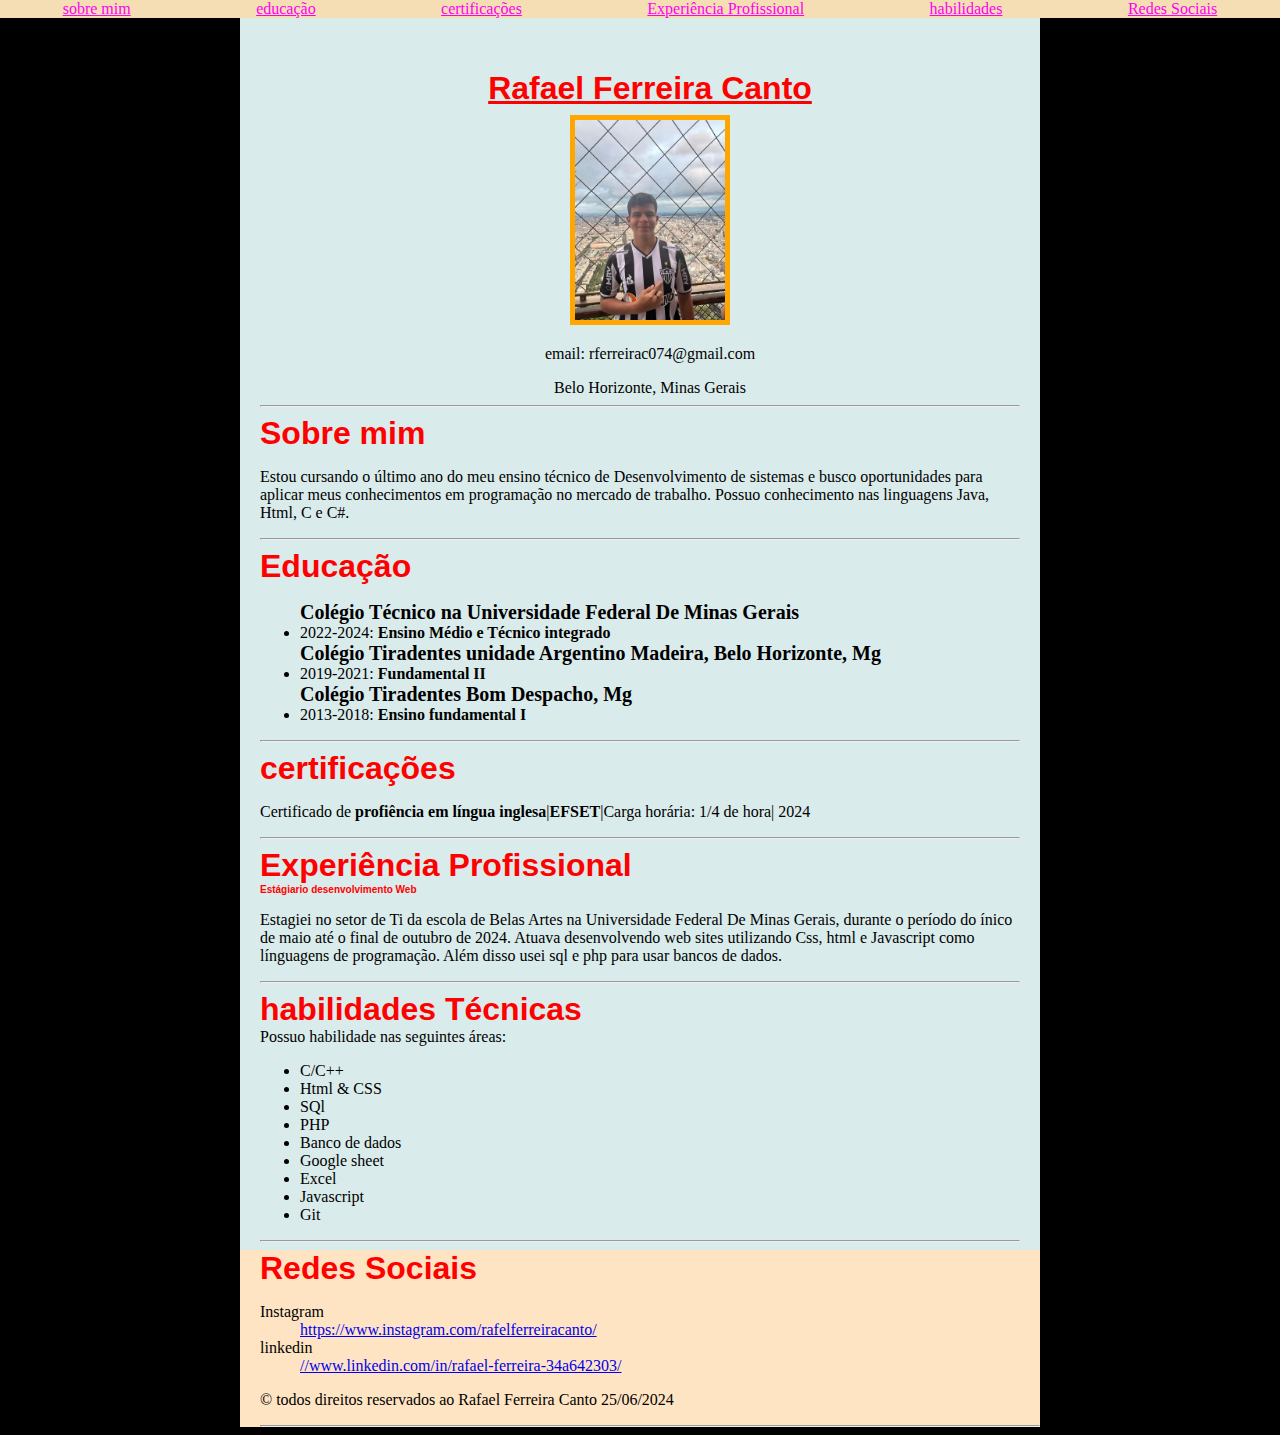
<file: index.html>
<!DOCTYPE html>
<html lang="en">
<head>
    <meta charset="UTF-8">
    <meta name="viewport" content="width=device-width, initial-scale=1.0">
    <link rel="stylesheet" href="estilocss.css">
    <title>Rafael Ferreira Canto</title>
</head>
<body>
    <nav>
        <ul>
            <li><a href="#resumo">sobre mim</a></li>
            <li><a href="#educação">educação</a></li>
            <li><a href="#certificações">certificações</a></li>
            <li><a href="#Experiência">Experiência Profissional</a></li>
            <li><a href="#habilidades">habilidades</a></li>
            <li><a href="#redes">Redes Sociais</a></li>
        </ul>
    </nav>
    <header> 
        
        <div class="perfil">
            <div class="nome">
                <h1> <u>Rafael Ferreira Canto</u></h1>
            </div>
            <div class="foto">
               <img src="foto.jpeg" width="150px">
            </div>
            <div class="email">
                <p>email: rferreirac074@gmail.com</p>
            </div>
            <div class="cidade">
                Belo Horizonte, Minas Gerais
            </div>
        </div>
        <div class="cv" id="resumo">
            <hr>
            <h1>Sobre mim</h1>
            <p>
                Estou cursando o último ano do meu ensino técnico de Desenvolvimento de sistemas e busco
                oportunidades para aplicar meus conhecimentos em programação no mercado de trabalho.
                Possuo conhecimento nas linguagens Java, Html, C e C#.
            </p>
            <hr>
        </div>
    </header>
    <main>
        <div class="educação" id="educação">
            <h1>Educação</h1>
            <ul>
                <div class="lista">
                <div class="medio">
                    <h2>Colégio Técnico na Universidade Federal De Minas Gerais</h2>
                    <li>2022-2024: <strong>Ensino Médio e Técnico integrado</strong></li>
                </div>
                <div class="fundamentalII">
                    <h2>Colégio Tiradentes unidade Argentino Madeira, Belo Horizonte, Mg</h2>
                    <li>2019-2021: <strong> Fundamental II</strong></li>
                </div>
                <div class="fundamentalI">
                    <h2>Colégio Tiradentes Bom Despacho, Mg</h2>
                    <li>2013-2018: <strong>Ensino fundamental I</strong></li>
                </div>
            </ul>
            <hr>
                </div>
            
        </div>
        <div class="certificações" id="certificações">
        <h1>certificações</h1>
        <div class="certificado1"> <p>Certificado de <strong>profiência em língua inglesa</strong>|<strong>EFSET</strong>|Carga horária: 1/4 de hora| 2024 </p></div>
        <hr>
        </div>
        <div class="Experiência" id="Experiência">
            <h1>Experiência Profissional</h1>
            <div class="exp1">
            <div class="cricket"><h1>Estágiario desenvolvimento Web </h1></div>
            <p> Estagiei no setor de Ti da escola de Belas Artes na Universidade Federal De Minas Gerais, durante o período do ínico de maio até o final de outubro de 2024. Atuava desenvolvendo web sites utilizando Css, html e Javascript como línguagens de programação. Além disso usei sql e php para usar bancos de dados.</p>
            </div>
            <hr>
        </div>
        <div class="habilidades" id="habilidades">
            <h1>habilidades Técnicas</h1>
            Possuo habilidade nas seguintes áreas:
            <ul>
                <li>C/C++</li>
                <li>Html & CSS </li>
                <li>SQl</li>
                <li>PHP</li>
                <li>Banco de dados</li>
                <li>Google sheet</li>
                <li>Excel</li>
                <li>Javascript</li>
                <li>Git</li>
            </ul>
            <hr>
        </div>
        <footer class="rodapé" id="redes">
            <h1>Redes Sociais</h1>
            <dl>
                <dt>Instagram</dt>
                <dd><a href="https://www.instagram.com/rafelferreiracanto/">https://www.instagram.com/rafelferreiracanto/</a></dd>
                <dt>linkedin</dt>
                <dd><a href="//www.linkedin.com/in/rafael-ferreira-34a642303/">//www.linkedin.com/in/rafael-ferreira-34a642303/</a></dd>
            </dl>
            <p>© todos direitos reservados ao Rafael Ferreira Canto 25/06/2024</p>
            <hr>
        </footer>

    </main>

</body>
</html>
</file>
<file: estilocss.css>
body{
    margin: auto;
    width: 800px;
    background-color: rgb(218, 235, 235);
}
html{
    background-color: black;
}
.foto img{
    border: 5px solid rgb(255, 166, 0);

}
.perfil{
    display: flex;
    align-items: center;
    padding-left: 20px;
    padding-top: 70px;
    flex-flow: column wrap;

}
.descrição{
    display: flex;
    flex-flow: column wrap;
    justify-content: start;
    padding-left: 15px;
}
.nome{
    padding-bottom: 8px;
}
h1 {
    margin: 0;
}
.cv{
   padding-left: 20px;
   padding-right: 20px;
}
.educação{
    padding-left: 20px;
    padding-right: 20px;
}
.certificações{
   padding-left: 20px;
   padding-right: 20px;
}
.Experiência{
    padding-left: 20px;
    padding-right: 20px;
}
.habilidades{
    padding-left: 20px;
    padding-right: 20px;
} 
.cricket{
    font-size: 5px;
}
h2{
    margin: 0;
    font-size: 20px;
}
.rodapé{
    padding-left: 20px;
    background-color: bisque;
}
h1{
    color: rgb(255, 0, 0);
    font-family: 'Franklin Gothic Medium', 'Arial Narrow', Arial, sans-serif;
}
nav a{
    color: rgb(255, 0, 242);
}
.menu{
    display: flex;
}
nav {
    background-color: wheat;
    position: fixed;
    width: 100%;
    top: 0;
    left: 0;
    z-index: 1000;
}

nav ul {
    list-style: none;
    margin: 0;
    padding: 0;
    display: flex;
    justify-content: space-around;
}

nav a {
    display: block</strong>
    background-color: red;
}
@media (max-width: 770px) {
    nav ul {
        flex-direction: column;
    }

    header div {
        padding-top: 250px;
        flex-direction: column;
    }

    header p, header h3 {
        order: 3;
    }

    section#educacao, section#experiencia {
        display: flex;
        flex-direction: column;
        align-items: flex-start;
    }
}
</file>
